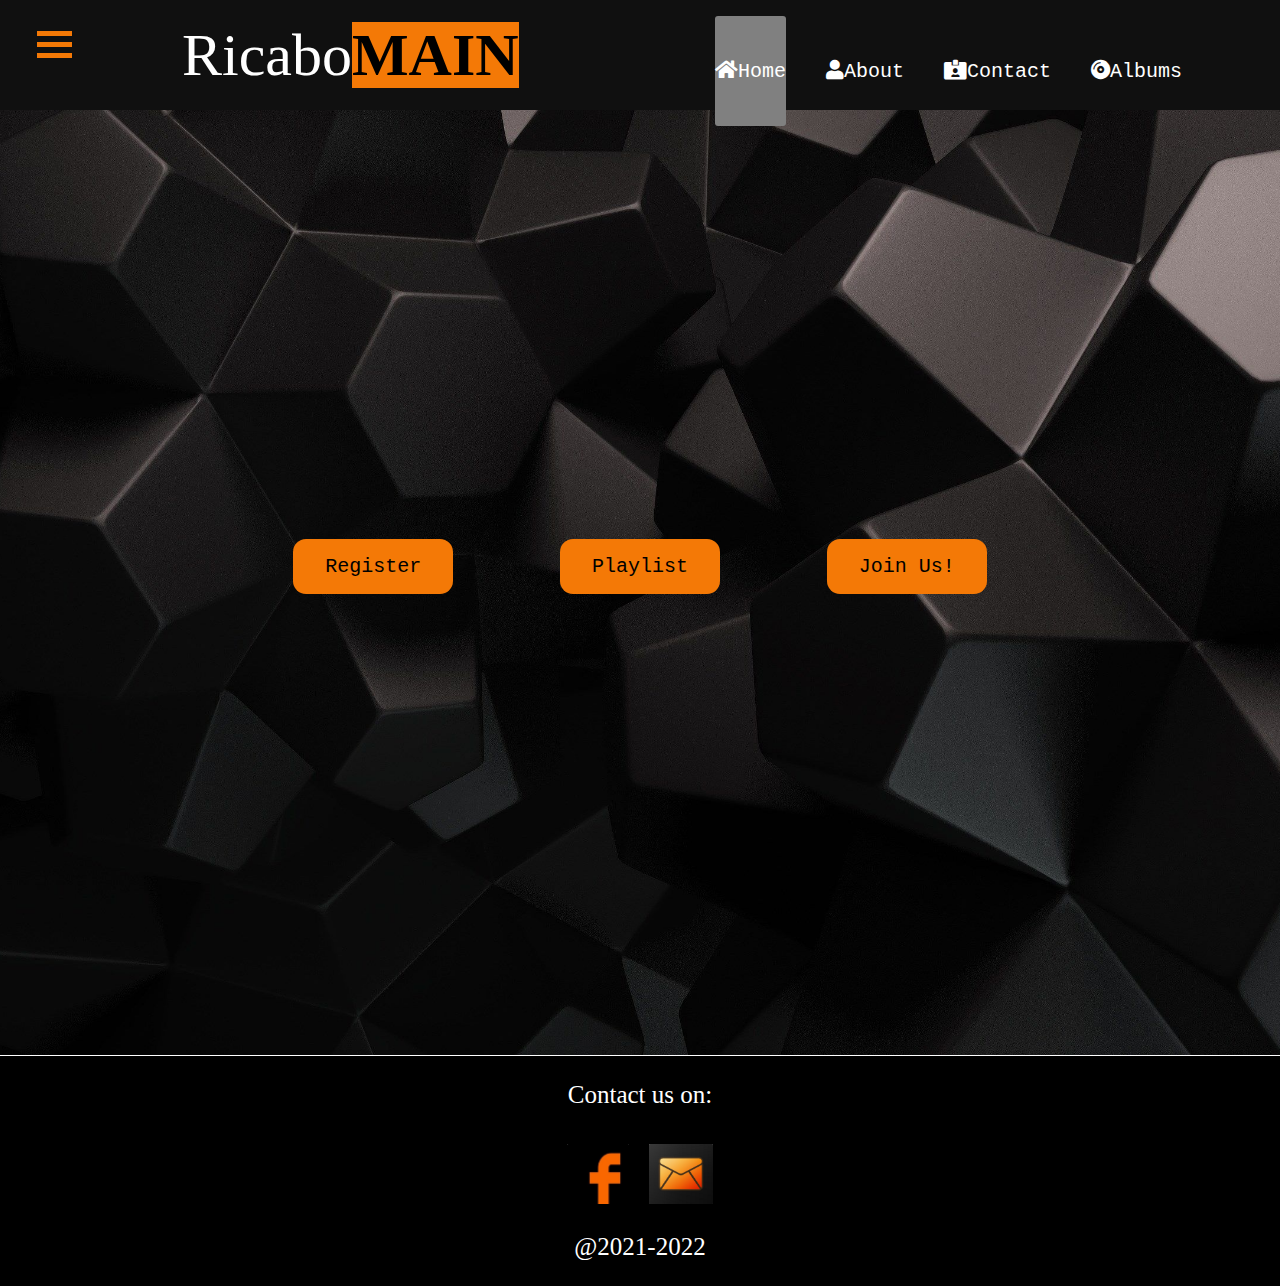
<file: index.html>
<!DOCTYPE html>
<html>
<head>
<title> Best Shot! </title>
<link rel="stylesheet" href="https://pro.fontawesome.com/releases/v5.10.0/css/all.css">
<style>
body, html{
height:100%;
margin:0;
}


.header{
width: 100%;
height: 110px;
display: flex;
background-color: #101010;


}

.dropbtn {
height: 5px;
width: 35px;
background-color:#F47906;
display: flex;
flex-wrap: wrap;
vertical-align: middle;
cursor: pointer;
margin: 6px 12px;


}
.dropdown {
  position: relative;
  display: inline-block;
  margin-top:25px;
   margin-left:25px;
}

.dropdown-content {
  display: none;
  position: absolute;
  background-color: white;
  min-width: 200px;
  box-shadow: 0px 8px 16px 0px rgba(0,0,0,0.2);
  z-index: 1;
  font-family: "Lucida Console", "Courier New", monospace;
  font-size:14px;
  margin-top:25px;

}

.dropdown-content a {
  color: black;
  padding: 12px 16px;
  text-decoration: none;
  display: block;
  cursor:pointer;
}

.dropdown-content a:hover {background-color: #F47906}

.dropdown:hover .dropdown-content {
  display: block;
  cursor:pointer;
}

.dropdown:hover .dropbtn {
  background-color: #3e8e41;
}

.inner_header{
width: 1000px;
height: 100%;
display: flex;
margin: 0 auto;
color:white;
}

.logo_container{
height: 100%;
width: 1000px;
display: table;
float: left;
}
.logo_container h1{
color: white;
height: 100%;
display: table-cell;
font-weight:300;
vertical-align: middle;
font-family: "Times New Roman", "Garamond", Serif;
font-size: 60px;
}
.logo_container h1 span{
font-weight:800;
background-color:#F47906  ;
color:black;
}
.navigation{
float: right;
height:100%;
}
.navigation a{
height:100%;
display:table;
float:left;
padding: 0px 20px;
vertical-align: middle;
text-decoration: none;

}
.navigation a:last-child{
padding-right:0;
}
.navigation a li{
display: table-cell;
vertical-align: middle;
height: 50px;
color:white;
font-family: "Lucida Console", "Courier New", monospace;
font-size:20px;
cursor: pointer;

}
.active, .navigation a li:hover {
background: gray;
border-radius: 3px;

}
.navigation .fa{
margin-right: 8px;
}
.menu-1 {
display: none;

}
.navigation a li:hover .menu-1 {
display: block;
position:absolute;
background:block;
margin-top:15px;
margin-left: -15px;

}
.bg-image{
text-align:center;
background-image: url("awts.jpg");
height:105%;
background-position: center;
  background-repeat: no-repeat;
  background-size: cover;

}

.Click{
height: 100%;
width:800px;
display:flex;
margin:auto;
vertical-align: middle;

}
.Click a:last-child{
padding-right:0;
}

.Click a{
height: 10%;
width:500px;
display:table-cell;
margin:  auto;
vertical-align:middle;
float: right;
padding: 0px 20px;
text-decoration: none;
}

.Click a button{
  background-color: #F47906;
  border: none;
  color: block;
  padding: 16px 32px;
  text-align: center;
  text-decoration: none;
  display: inline-block;
  font-size: 16px;
  margin: 4px 2px;
  cursor: pointer;
font-family: "Lucida Console", "Courier New", monospace;
font-size:20px;
border-radius: 13px;

}
footer {
margin-top: 1px;
 height: auto;
  width: 100%;
   position: absolute;
   background-color:black;
}
footer img{
  height: 60px;
  cursor: pointer;
  margin:10px 10px 5px 10px;
  margin-bottom: 0;
  

}

.footer_img {
  display: block;
  display: flex;
  justify-content: center;
  flex-wrap: wrap;
   
}
  footer .footer_img img:hover {
      transform: translateY(-4px);  
   box-shadow: 0px 10px 10px 10px #E36502 ;
   border-radius: 15px;
      }
       footer .footer_img img:hover {
        opacity: 70%;
       }

</style>


</head>
<body>

	<div class="header">
	
<div class="dropdown">
 	 <div class="dropbtn"></div>
	<div class="dropbtn"></div>
	<div class="dropbtn"></div>


  <div class="dropdown-content">
  <a href="file:///C:/Users/dave/Desktop/my%20website/project.html">About me!</a>
 <a target="_blank"  href="https://www.google.com/search?q=youtube+toturial+in+html&oq=youtube+toturial+in+html&aqs=chrome..69i57j0i22i30l2j69i64.8383j0j7&sourceid=chrome&ie=UTF-8">Watch for free</a>
 <a target="_blank"  href="https://livetutoronline.com.au/"><span style="color: red;">Watch Live!<span></a>
  </div>
</div>
		<div class="inner_header">
		
	
		<div class="logo_container">
				<h1>Ricabo<span>MAIN</span></h1>
		
			<ul class="navigation">	
						
				<a href="file:///C:/Users/dave/Desktop/my%20website/header.html"><li class="active"><i class="fas fa-home"></i>Home</li></a>
				<a href="file:///C:/Users/dave/Desktop/my%20website/project.html"><li><i class="fas fa-user"></i>About</li></a>
				<a href="#"><li><i class="fas fa-id-card-alt"></i>Contact</li></a>
				<a href="file:///C:/Users/dave/Desktop/my%20website/projects/project.html"><li><i class="fas fa-compact-disc"></i>Albums</li></a>
			</ul>
	
		   </diV>
	
		</div>
	</div>
<div class="bg-image">
	<div class="Click">
	<a href="file:///C:/Users/dave/Desktop/my%20website/Forms/Forms.html"><button>  Register</button></a>
	<a href="file:///C:/Users/dave/Desktop/my%20website/My%20mp3%20Website/MY.html"><button>Playlist</button></a>
	<a href="file:///C:/Users/dave/Desktop/my%20website/Join%20US/joinus.html"><button>Join Us!</button>
	</a><br>
	</div>	
<footer>
<p style="position:center; color: white; font-size:25px; font-family: "Lucida Console", "Courier New", monospace; ">Contact us on:</p>
    <div class="footer_img">
	
        
    <a target="_blank" href="https://www.facebook.com/?_rdc=2&_rdr"><img src="fb_dark.png"></a>
    
    <a target="_blank" href="https://mail.google.com/mail/u/1/#inbox"><img src="orange.jpg"></a>


</div>
<p style="position:center; color: white; font-size:25px; font-family: "Lucida Console", "Courier New", monospace; ">@2021-2022</p>
</footer>

</div>
</body>
</html>
</file>
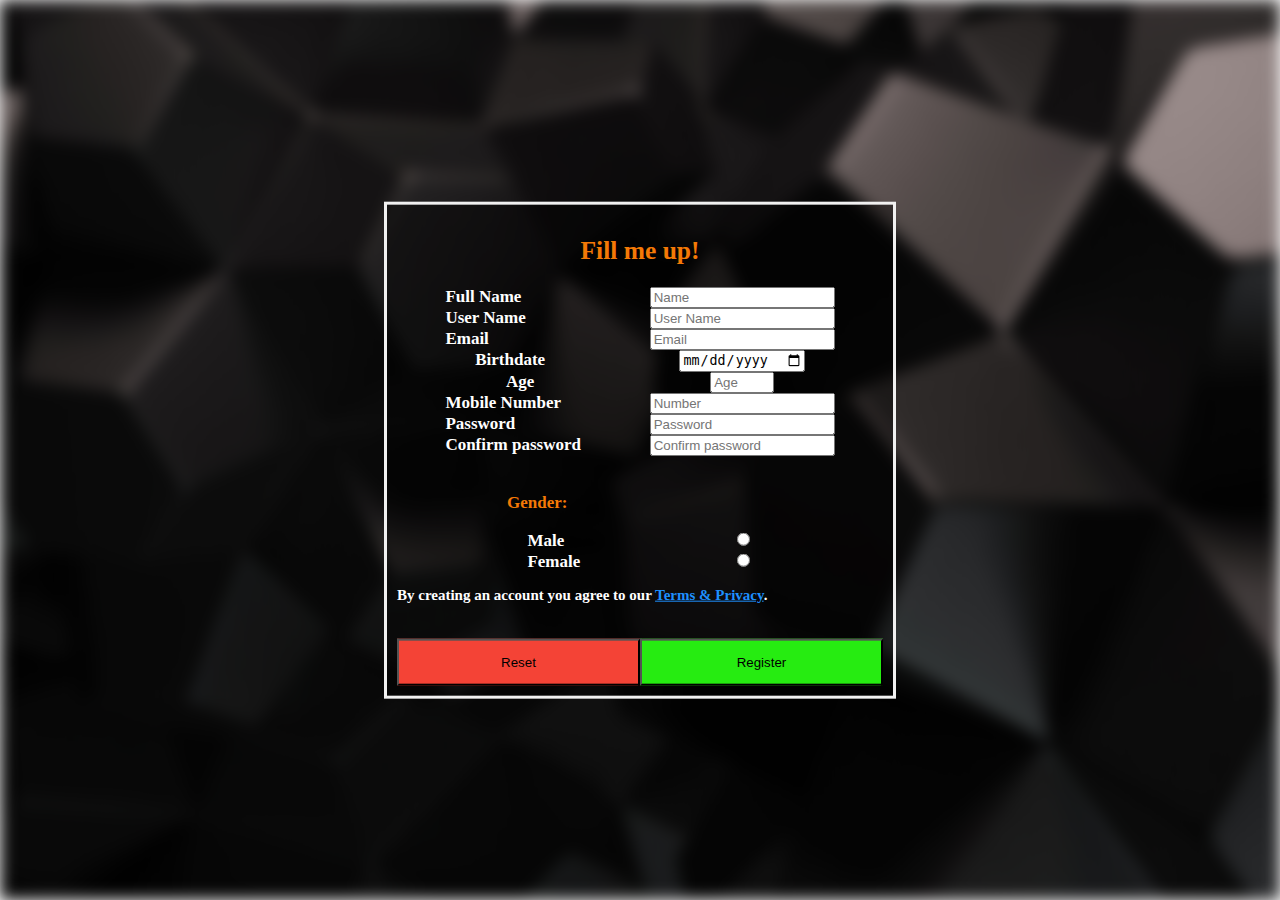
<file: Forms/Forms.html>
<!DOCTYPE html>
<html>
<head>
<meta name="viewport" content="width=device-width, initial-scale=1">
<style>
body, html {
  height: 100%;
  margin: 0;
  font-family:Times New Roman;
  font-size: 17px;
}

* {
  box-sizing: border-box;
}

.bg-image {
  /* The image used */
  background-image: url("awts.jpg");
  
  /* Add the blur effect */
  filter: blur(2px);
  -webkit-filter: blur(8px);

  height: 100%; 
  
  /* Center and scale the image nicely */
  background-position: center;
  background-repeat: no-repeat;
  background-size: cover;
}

/* Position text in the middle of the page/image */
.bg-forms {
  background-color: rgb(0,0,0); /* Fallback color */
  background-color: rgba(0,0,0, 0.4); /* Black w/opacity/see-through */
  color: white;
  font-weight: bold;
  border: 3px solid #f1f1f1;
  position: absolute;
  top: 50%;
  left: 50%;
  transform: translate(-50%, -50%);
  z-index: 1;
  width: 40%;
  padding: 10px;
  text-align: center;
}
label {
width: 200px;
display: inline-block;
text-align: left;
}
button:hover {
  opacity:1;
}

/* Extra styles for the cancel button */
.cancelbtn {
  padding: 14px 20px;
  background-color: #f44336;
}


/* Extra styles for the cancel button */
.signupbtn {
  padding: 14px 20px;
  background-color:#26EC11  ;
}

/* Float cancel and signup buttons and add an equal width */
.cancelbtn, .signupbtn {
  float: left;
  width: 50%;
}

@media screen and (max-width: 300px) {
  .cancelbtn, .signupbtn {
     width: 100%;
	
  }

</style>
</head>
<body>

<div class="bg-image"></div>


<div class="bg-forms">
	<h2 style="text-align:center; color:#F47906; font-family:Times New Roman;"> Fill me up!</h2>
	<form action="/action_page.php" method="GET">
	<div>
		<label for="name">Full Name</label>
		<input type="text" name="name" id="name" placeholder="Name" required>
		
	</div>
	<div>
		<label for="name">User Name</label>
		<input type="text" name="name" id="name" placeholder="User Name" required>
		
	</div>
	<div>
		<label for="email"> Email</label>
	<input type="email" name="email" id="email" placeholder="Email" required>
	</div>
	<div>
		<label for="age">Birthdate</label>
	<input type="date" name="date" id="date"  min="" max="" step="1" placeholder="Birthdate" required>
	</div>
	<div>
		<label for="date"> Age  </label>
	<input type="number" name="age" id="age"  min="1" max="150" step="1" placeholder="Age" required>
	</div>

	<div>
		<label for="phone"> Mobile Number</label>
		<input type="tel" name="phone" id="phone" placeholder="Number" required>
		
	</div>
	<div>

	
		<label> Password</label>
		<input type="password" name="password" placeholder="Password" required>
		
	</div>
	<div>
		<label> Confirm password</label>
		<input type="confirm password" name="password" placeholder="Confirm password" required>
		
	</div><br>
<p style="color:#F47906; text-align:left; margin-left: 110px;">Gender:</p>
	<div>
		<label for="male"> Male</label>
		<input type="radio" name="gender" id="male" value="male">
		
	</div>
	<div>
		<label for="female"> Female</label>
		<input type="radio" name="gender" id="female" value="female">
		
	
	</div >
	 <p style="font-size:15px; text-align:left;">By creating an account you agree to our <a href="#" style="color:dodgerblue">Terms & Privacy</a>.</p>
	<br>
	<div class="btn">
	<button type="reset" class="cancelbtn"> Reset </button>
	<button type="submit" class="signupbtn"> Register </button>
	</div>
	</form>
	
  
</div>

</body>
</html>
</file>
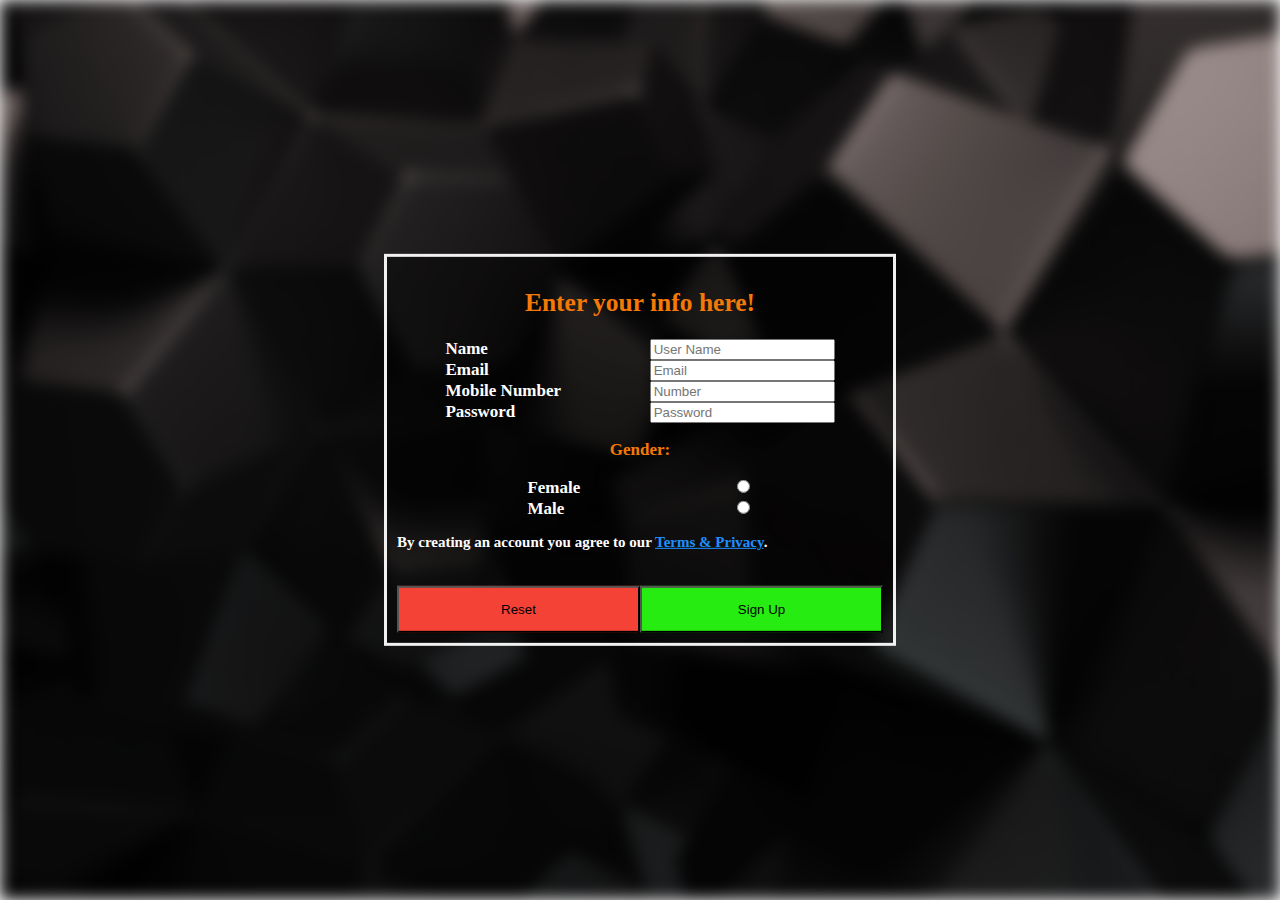
<file: Join US/joinus.html>
<!DOCTYPE html>
<html>
<head>
<meta name="viewport" content="width=device-width, initial-scale=1">
<style>
body, html {
  height: 100%;
  margin: 0;
 font-family:Times New Roman;
  font-size: 17px;
}

* {
  box-sizing: border-box;
}

.bg-image {
  /* The image used */
  background-image: url("awts.jpg");
  
  /* Add the blur effect */
  filter: blur(2px);
  -webkit-filter: blur(8px);

  height: 100%; 
  
  /* Center and scale the image nicely */
  background-position: center;
  background-repeat: no-repeat;
  background-size: cover;
}

/* Position text in the middle of the page/image */
.bg-forms {
  background-color: rgb(0,0,0); /* Fallback color */
  background-color: rgba(0,0,0, 0.4); /* Black w/opacity/see-through */
  color: white;
  font-weight: bold;
  border: 3px solid #f1f1f1;
  position: absolute;
  top: 50%;
  left: 50%;
  transform: translate(-50%, -50%);
  z-index: 1;
  width: 40%;
  padding: 10px;
  text-align: center;
}
label {
width: 200px;
display: inline-block;
text-align: left;
}
btn {
  background-color: #04AA6D;
  color: white;
  padding: 14px 20px;
  margin: 8px 0;
  border: none;
  cursor: pointer;
  width: 100%;
  opacity: 0.9;
}

button:hover {
  opacity:1;
}

/* Extra styles for the cancel button */
.cancelbtn {
  padding: 14px 20px;
  background-color: #f44336;
}


/* Extra styles for the cancel button */
.signupbtn {
  padding: 14px 20px;
  background-color:#26EC11  ;
}

/* Float cancel and signup buttons and add an equal width */
.cancelbtn, .signupbtn {
  float: left;
  width: 50%;
}

@media screen and (max-width: 300px) {
  .cancelbtn, .signupbtn {
     width: 100%;
	
  }

</style>
</head>
<body>

<div class="bg-image"></div>


<div class="bg-forms">
	<h2 style="text-align:center; color:#F47906;"> Enter your info here!</h2>
	<form action="/action_page.php" method="GET">
	<div>
		<label for="name">Name</label>
		<input type="text" name="name" id="name" placeholder="User Name" required>
		
	</div>
	<div>
		<label for="email"> Email</label>
	<input type="email" name="email" id="email" placeholder="Email" required>
	</div>
	<div>
		
	<div>
		
	<div>
		<label for="phone"> Mobile Number</label>
		<input type="tel" name="phone" id="phone" placeholder="Number" required>
		
	</div>
	<div>
		<label> Password</label>
		<input type="password" name="password" placeholder="Password" required>
		

	</div>
	<p style="color:#F47906;">Gender:</p>
	<label for="female"> Female</label>
		<input type="radio" name="gender" id="female" value="female">
		
	</div>
	<div>
		<label for="Male"> Male</label>
		<input type="radio" name="gender" id="Male" value="Male">
		
	</div >
	 <p style="font-size:15px; text-align:left;">By creating an account you agree to our <a href="#" style="color:dodgerblue">Terms & Privacy</a>.</p>
	<br>
	<div class="btn">
	<button type="reset" class="cancelbtn"> Reset </button>
	<button type="submit" class="signupbtn"> Sign Up </button>
	</div>
	</form>
	
  
</div>

</body>
</html>
</file>
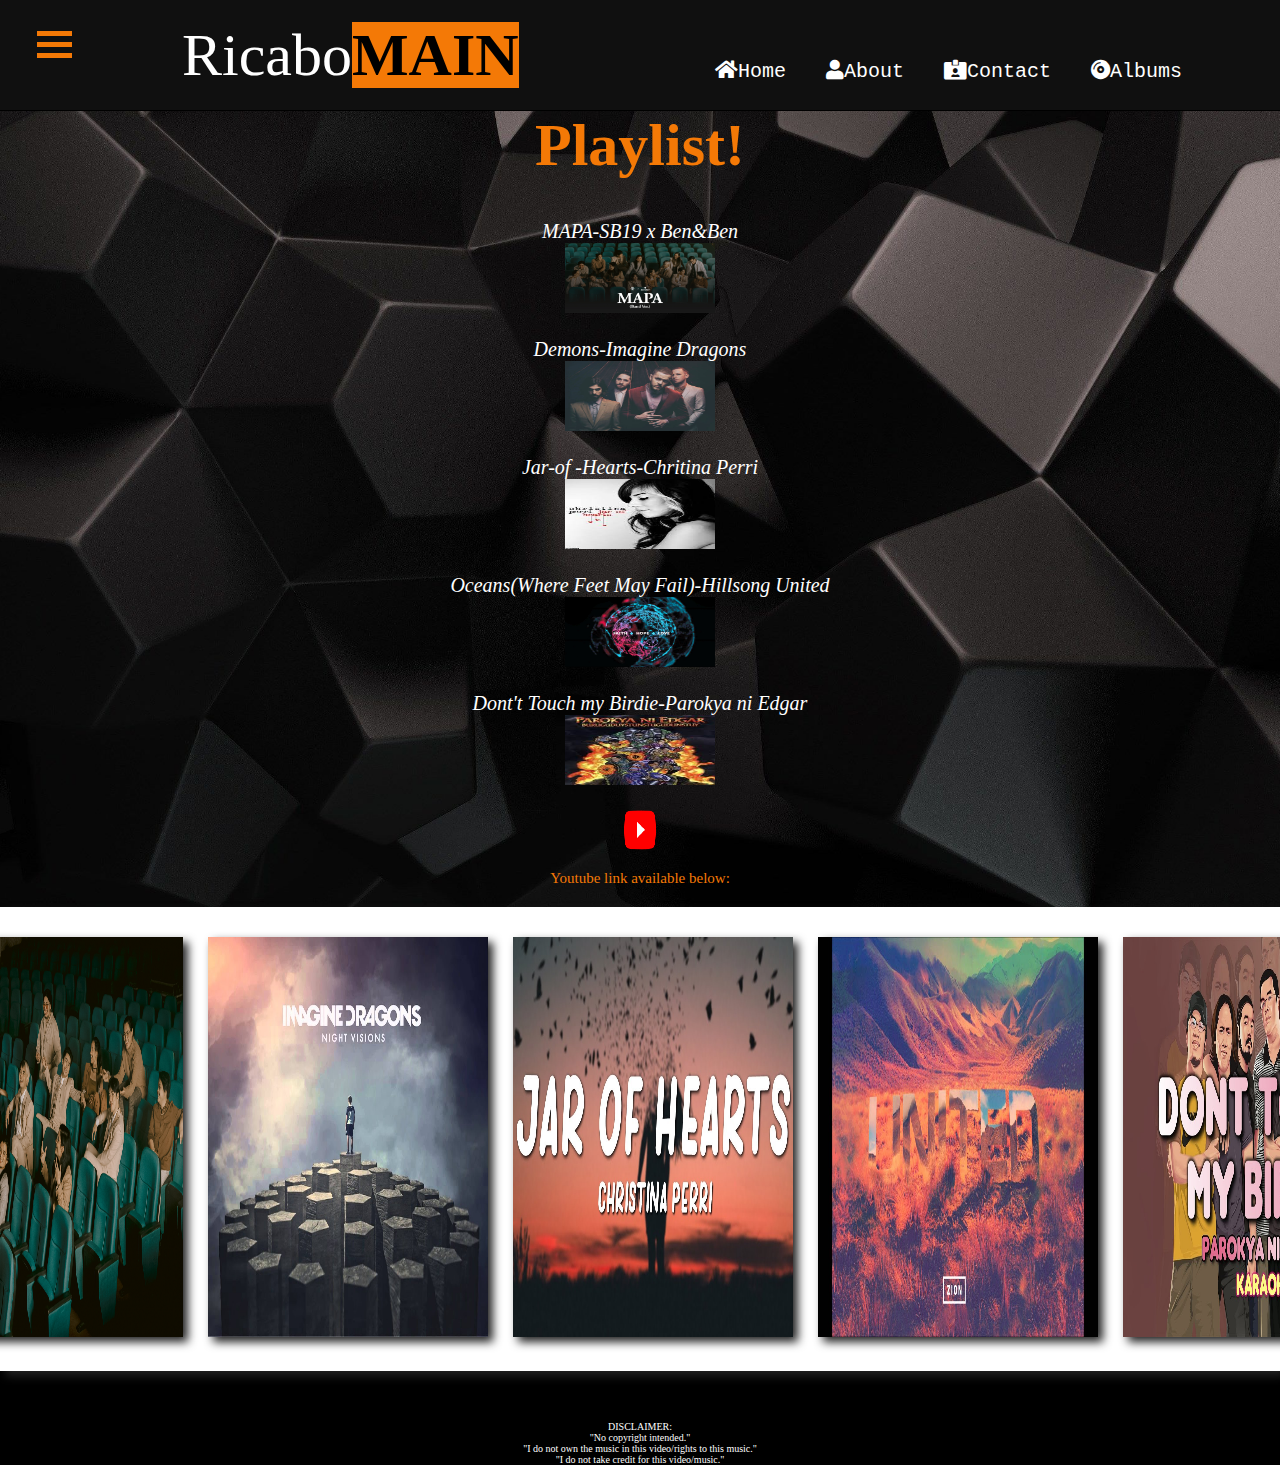
<file: My mp3 Website/MY.html>
<!DOCTYPE html>
<html>
<head>
<title>Dave Ricabo Playlist</title>
<head>
<link rel="stylesheet" href="https://pro.fontawesome.com/releases/v5.10.0/css/all.css">
<style>
body, html{
height:100%;
margin:0;
}


.header{
width: 100%;
height: 110px;
display: flex;
background-color: #101010;


}

.dropbtn {
height: 5px;
width: 35px;
background-color:#F47906;
display: flex;
flex-wrap: wrap;
vertical-align: middle;
cursor: pointer;
margin: 6px 12px;


}
.dropdown {
  position: relative;
  display: inline-block;
  margin-top:25px;
   margin-left:25px;
}

.dropdown-content {
  display: none;
  position: absolute;
  background-color: white;
  min-width: 200px;
  box-shadow: 0px 8px 16px 0px rgba(0,0,0,0.2);
  z-index: 1;
  font-family: "Lucida Console", "Courier New", monospace;
  font-size:14px;
  margin-top:25px;

}

.dropdown-content a {
  color: black;
  padding: 12px 16px;
  text-decoration: none;
  display: block;
  cursor:pointer;
}

.dropdown-content a:hover {background-color: #F47906}

.dropdown:hover .dropdown-content {
  display: block;
  cursor:pointer;
}

.dropdown:hover .dropbtn {
  background-color: #3e8e41;
}

.inner_header{
width: 1000px;
height: 100%;
display: flex;
margin: 0 auto;
color:white;
}

.logo_container{
height: 100%;
width: 1000px;
display: table;
float: left;
}
.logo_container h1{
color: white;
height: 100%;
display: table-cell;
font-weight:300;
vertical-align: middle;
font-family: "Times New Roman", "Garamond", Serif;
font-size: 60px;
}
.logo_container h1 span{
font-weight:800;
background-color:#F47906  ;
color:black;
}
.navigation{
float: right;
height:100%;
}
.navigation a{
height:100%;
display:table;
float:left;
padding: 0px 20px;
vertical-align: middle;
text-decoration: none;

}
.navigation a:last-child{
padding-right:0;
}
.navigation a li{
display: table-cell;
vertical-align: middle;
height: 50px;
color:white;
font-family: "Lucida Console", "Courier New", monospace;
font-size:20px;
cursor: pointer;

}
.active, .navigation a li:hover {
background: gray;
border-radius: 5px;

}
.navigation .fa{
margin-right: 8px;
}
.menu-1 {
display: none;

}
.navigation a li:hover .menu-1 {
display: block;
position:absolute;
background:block;
margin-top:15px;
margin-left: -15px;

}

.bg-image {
background-image: url("awts.jpg");
height:110%;
background-position: center;
 background-repeat: no-repeat;
 background-size: cover;
}

img:hover {
  animation: shake 30s;
  animation-iteration-count: infinite;
}

@keyframes shake {
  0% { transform: translate(1px, 1px) rotate(0deg); }
  10% { transform: translate(-1px, -2px) rotate(-1deg); }
  20% { transform: translate(-3px, 0px) rotate(1deg); }
  30% { transform: translate(3px, 2px) rotate(0deg); }
  40% { transform: translate(1px, -1px) rotate(1deg); }
  50% { transform: translate(-1px, 2px) rotate(-1deg); }
  60% { transform: translate(-3px, 1px) rotate(0deg); }
  70% { transform: translate(3px, 1px) rotate(-1deg); }
  80% { transform: translate(-1px, -1px) rotate(1deg); }
  90% { transform: translate(1px, 2px) rotate(0deg); }
  100% { transform: translate(1px, -2px) rotate(-1deg); }
}

.image {
  
	margin-bottom:50px;
	justify-content: center;
	filter: drop-shadow(5px 5px 5px #222);
	display: flex;
	background-color:white;
	padding:30px;
	margin-top:20px;

}
.image img{  
	position:relative;
	margin-left: 25px;	
	filter: drop-shadow(5px 5px 5px #222);
}

.image img:hover{
	transform: scale(1.2);
}
p{
	text-align:center;
	color:white;
 }

.copyright{
	color:black;
	font-family:Lucida Console;
	font-size:10px;

}

</style>
</head>
<div class="header">
	
<div class="dropdown">
 	 <div class="dropbtn"></div>
	<div class="dropbtn"></div>
	<div class="dropbtn"></div>


  <div class="dropdown-content">
  <a href="#">About me!</a>
 <a href="#">Watch for Free!</a>
 <a href="#"><span style="color: red;">Watch Live!<span></a>
  </div>
</div>
		<div class="inner_header">
		
	
		<div class="logo_container">
				<h1>Ricabo<span>MAIN</span></h1>
		
			<ul class="navigation">	
						
				<a href="file:///C:/Users/dave/Desktop/my%20website/header.html"><li><i class="fas fa-home"></i>Home</li></a>
				<a href="file:///C:/Users/dave/Desktop/my%20website/project.html"><li><i class="fas fa-user"></i>About</li></a>
				<a href="#"><li><i class="fas fa-id-card-alt"></i>Contact</li></a>
				<a href="file:///C:/Users/dave/Desktop/my%20website/projects/project.html"><li><i class="fas fa-compact-disc"></i>Albums</li></a>
			</ul>
	
		   </diV>
	
		</div>
	</div>

<body style="background-color:black;">
<div class="bg-image">
<h1 style="text-align:center;font-size:60px;color:#F47906; margin-top:1px;">  Playlist!</h1>
<p style="text-align:center;font-size:20px;color: White;font-style:italic;"> MAPA-SB19 x Ben&Ben<br>
<a target="_blank" href="file:///C:/Users/dave/Desktop/my%20website/My%20mp3%20Website/my2.html"><img src="y_banner.jpg" width="150" height="70"></iframe>
</a><br>
</p>
<p style="text-align:center;font-size:20px;color:White; font-style:italic;">Demons-Imagine Dragons<br>
<a target="_blank" href="file:///C:/Users/dave/Desktop/my%20website/My%20mp3%20Website/MY3.html"><img src="imagine_1.jpg" width="150" height="70"></a><br>
</p>
<p style="text-align:center;font-size:20px;color:White;font-style:italic;">Jar-of -Hearts-Chritina Perri<br>
<a target="_blank" href="file:///C:/Users/dave/Desktop/my%20website/My%20mp3%20Website/My_4.html"><img src="chritina_2.jfif" width="150" height="70"></a><br>
</p>
<p style="text-align:center;font-size:20px;color:White;font-style:italic;">Oceans(Where Feet May Fail)-Hillsong United<br>
<a target="_blank" href="file:///C:/Users/dave/Desktop/my%20website/My%20mp3%20Website/My5.html"><img src="hillsong_3.jpg" width="150" height="70"></a><br>
</p>
<p style="text-align:center;font-size:20px;color:White;font-style:italic;">Dont't Touch my Birdie-Parokya ni Edgar<br>
<a target="_blank" href="file:///C:/Users/dave/Desktop/my%20website/My%20mp3%20Website/my_6.html"><img src="birdie_2.jfif" width="150" height="70"></a><br>



<p style="text-align:center; "><img src="8.png" onclick="move()" width="40px" height="40px"></img> </p>

<p style="font-family:Lucida Console; font-size:15px;color:#F47906;"> Youtube link available below:</p>
<div class="image">
	
	<a target="_blank" href="https://www.youtube.com/watch?v=xIfWCE2ESuo"><img src="maam.jpg" alt="MAPA" style="width:280px;height:400px;"></a>
	<a target="_blank" href="https://www.youtube.com/watch?v=mWRsgZuwf_8"><img src="dsng1.jpg"  alt="DEMONS" style="width:280px;height:400px;"></a>
	<a target="_blank" href="https://www.youtube.com/watch?v=8v_4O44sfjM"><img src="dsng.2.jpg"  alt="JAr of HEart" style="width:280px;height:400px;"></a>
	<a target="_blank" href="https://www.youtube.com/watch?v=OP-00EwLdiU"><img src="dsng3.jpg"  alt="Oceans" style="width:280px;height:400px;"></a>
	<a target="_blank" href="https://www.youtube.com/watch?v=aAsZo7veqp8"><img src="dsng4.jpg"  alt="Don't Touch My Birdie" style="width:280px;height:400px;"></a>

</div>
<div class="copyright">
	<p>DISCLAIMER: <br>"No copyright intended." <br>"I do not own the music in this video/rights to this music."<br> "I do not take credit for this video/music."</p>
</div>	


</div>
</body>


</html>
</file>
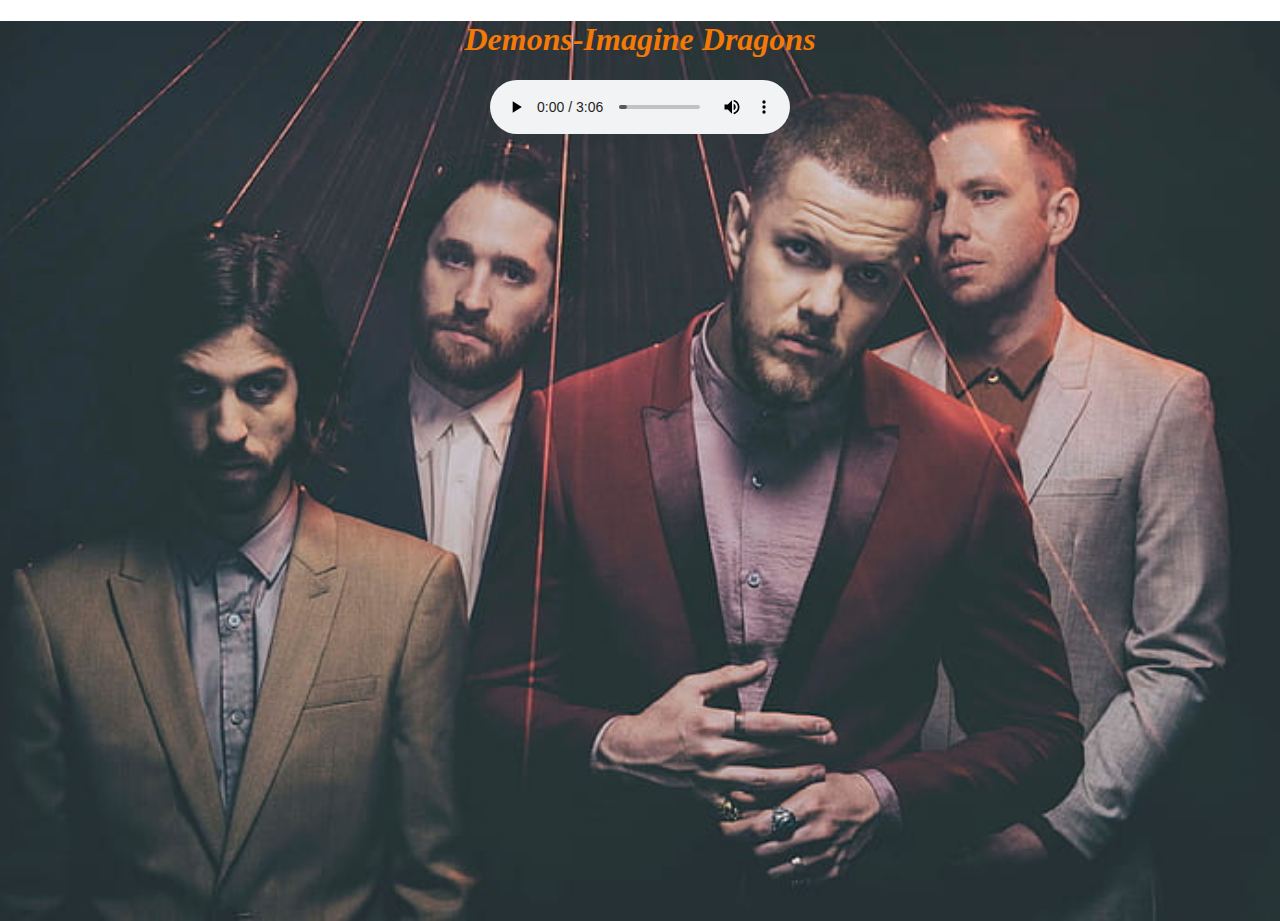
<file: My mp3 Website/MY3.html>
<!DOCTYPE html>
<div style="background-image:url('imagine_1.jpg'); background-size:cover; height:100%; margin:0; background-position:center; background-repeat:no-repeat;">
<html>
<head>
<title> Demons-Imagine Dragons </title>
<style>
body, html{
height:100%;
margin:0;
}
.bg{
background-position:center;
background-repeat:no-repeat;
background-size:cover;
}
</style>
</head>
<body>
<h1 style="text-align:center;color: #F47906; font-style:italic">Demons-Imagine Dragons </h1>
<div style="text-align:center;">
<audio controls style="align:center;">
  <source src="demons_1.mp3" type="audio/ogg">
  <source src="demons_1.mp3" type="audio/mpeg">
</audio>
</div>
<marquee behavior="scroll" direction="up" scrollamount="1" height="600" onmousedown="this.stop();" onmouseup="this.start();">
<h3 style="text-align:center;color:white;">
<p> When the days are cold <br>
 And the cards all fold<br>
 And the saints we see<br>
 Are all made of gold<br>
 When your dreams all fail<br>
 And the ones we hail<br>
 Are the worst of all<br>
 And the blood's run stale<br></p>
 <p>I wanna hide the truth<br>
 I wanna shelter you<br>
But with the beast inside<br>
There's nowhere we can hide<br>
No matter what we breed<br>
We still are made of greed<br>
This is my kingdom come<br>
This is my kingdom come<br></p>
<p>When you feel my heat<br>
Look into my eyes<br>
It's where my demons hide<br>
It's where my demons hide<br>
Don't get too close<br>
It's dark inside<br>
It's where my demons hide<br>
It's where my demons hide<br></p>
<p>At the curtain's call<br>
It's the last of all<br>
When the lights fade out<br>
All the sinners crawl<br>
So they dug your grave<br>
And the masquerade<br>
Will come calling out<br>
At the mess you've made<br></p>
<p>Don't wanna let you down<br>
But I am hell-bound<br>
Oh, this is all for you<br>
Don't wanna hide the truth<br>
No matter what we breed<br>
We still are made of greed<br>
This is my kingdom come<br>
This is my kingdom come<br></p>
<p>When you feel my heat<br>
Look into my eyes<br>
It's where my demons hide<br>
It's where my demons hide<br>
Don't get too close<br>
It's dark inside<br>
It's where my demons hide<br>
It's where my demons hide<br></p>
<p>They say it's what you make<br>
I say it's up to fate<br>
It's woven in my soul<br>
I need to let you go<br>
Your eyes, they shine so bright<br>
I wanna save that light<br>
I can't escape this now<br>
Unless you show me how<br></P
<p>When you feel my heat<br>
Look into my eyes<br>
It's where my demons hide<br>
It's where my demons hide<br>
Don't get too close<br>
It's dark inside<br>
It's where my demons hide<br>
It's where my demons hide<br></p>
</h3>
</marquee>
</body>	
</html>
</div>
</file>
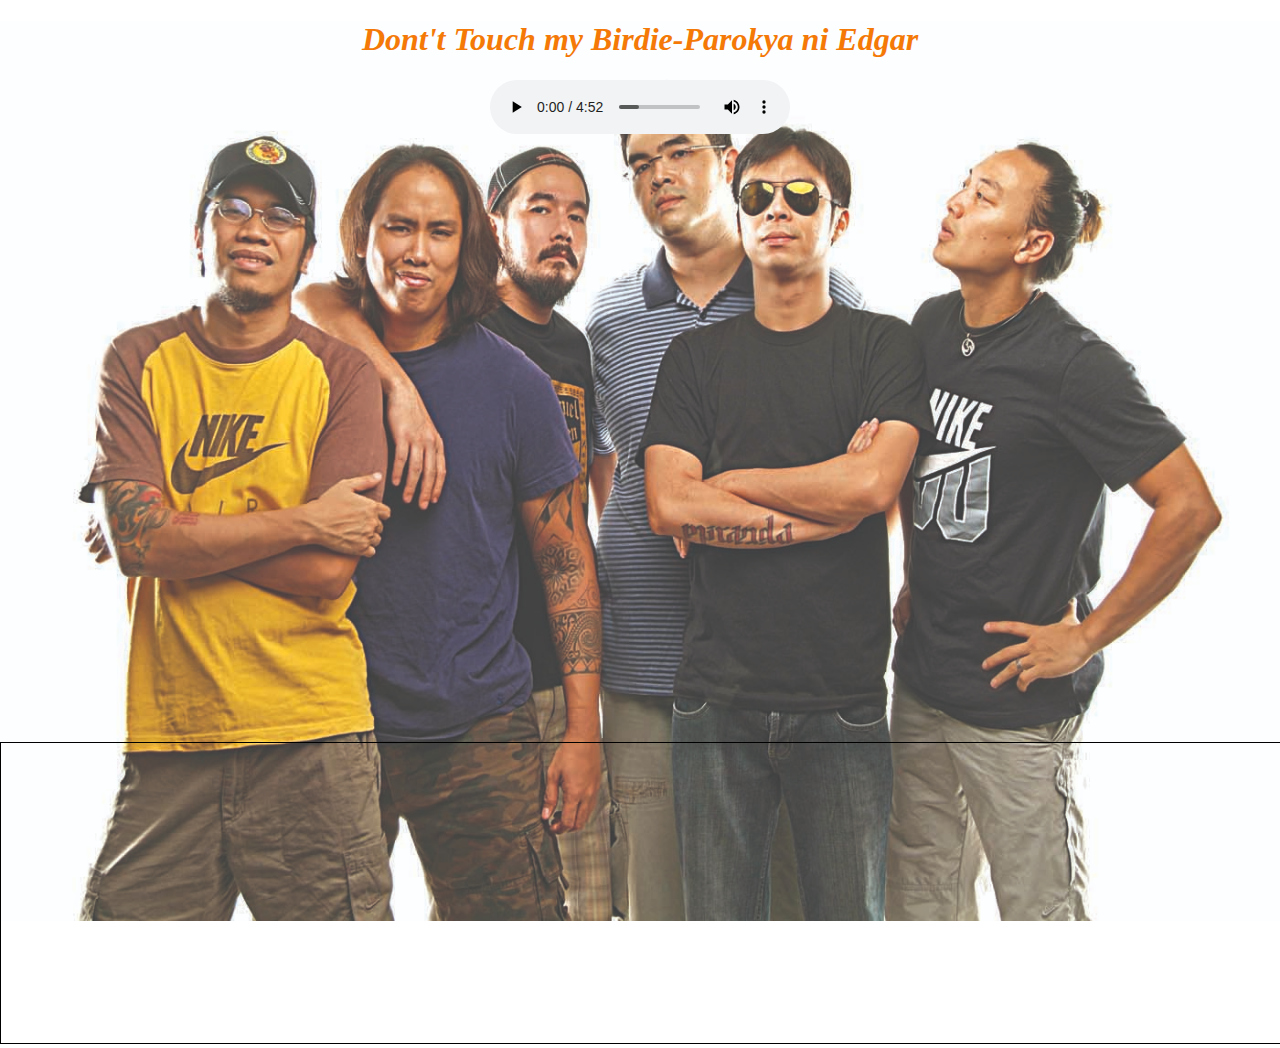
<file: My mp3 Website/my_6.html>
<!DOCTYPE html>
<div style="background-image:url('Edgar.jpg'); background-position:center; background-repreat:no-repeat; background-size:cover; height:100%;">
<html>
<head>
<title> Parokya ni Edgar </title>
<style>
body, html{
height:100%;
margin:0;
}
.br {
background-position:center;
background-repeat:no-repeat;
background-size:cover;
}
</style>
</head>
<body>
<div align="center">
<h1 style="text-align:center;color: #F47906;font-style:italic;"> Dont't Touch my Birdie-Parokya ni Edgar</h1>
<audio controls>
	<source src="parokya.mp3" type="audio/ogg">
	<source src="parokya.mp3" type="audio/mpeg">
</audio>
</div>
<marquee direction="up" behavior="scroll" scrollamount="1" onmousedown="this.stop()" height="600" onmouseup="this.start()">
<h3 style="text-align:center; color: white  ;">
<p>Kapag ako'y nababato<br>
Pinaglalaruan ko ang birdie ko<br>
Ang cute-cute naman kasi<br>
Kaya ko siya binili<br></p>
<p>My birdie is my best friend (my best friend)<br>
Ang dami naming maliligayang sandali<br>
Madalas ko siyang pinapakain ng birdseed<br>
Mahal kita, oh birdie ko, 'wag kang lalayo!<br></p>
<p>Don't touch my birdie! (Don't touch my birdie!)<br>
Resist temptation, please!<br>
You don't have to grab my birdie<br>
Just call it, and it will come<br></p>
<p>Ang birdie ko'y nakakatuwa<br>
Parang cobra na mahilig mantuka<br>
Kapag nilabas na mula sa kulungan<br>
Tuluy-tuloy na ang aming kasiyahan<br></p>
<p>'Di naman ako madamot talaga<br>
Ayaw ko lang na hinahawakan siya ng iba<br>
Ang birdie ko ay medyo masungit<br>
Konting hawak lang, siguradong magagalit<br></p>
<p>Don't touch my birdie! (Don't touch my birdie!)<br>
Resist temptation, please!<br>
You don't have to grab my birdie<br>
Just call it, and it will come<br>
It will come<br></p>
<p>Huwag ka sanang magalit sa akin<br>
Tuwing ang birdie ko ay aking hihimasin<br>
Sana'y maunawaan mo<br>
Mahal na mahal ko ang birdie ko, pati mga itlog nito<br></p>
<p>Don't touch my birdie! (Don't touch my birdie!)<br>
Resist temptation, please!<br>
You don't have to grab my birdie<br>
Just call it, and it will come<br></p>
<p>Don't touch my birdie! (It will come)<br>
Resist temptation, please! (It will come)<br>
You don't have to grab my birdie<br>
Just call it, and it will come<br></p>
<p>It will come<br>
It will come<br></p>
</h3>
</marquee>
<iframe src="file:///C:/Users/dave/Desktop/My%20mp3%20Website/MY.html" width="100%" height="300" style="border:1px solid black;">
</iframe>
</body>
</html>
</div>
</file>
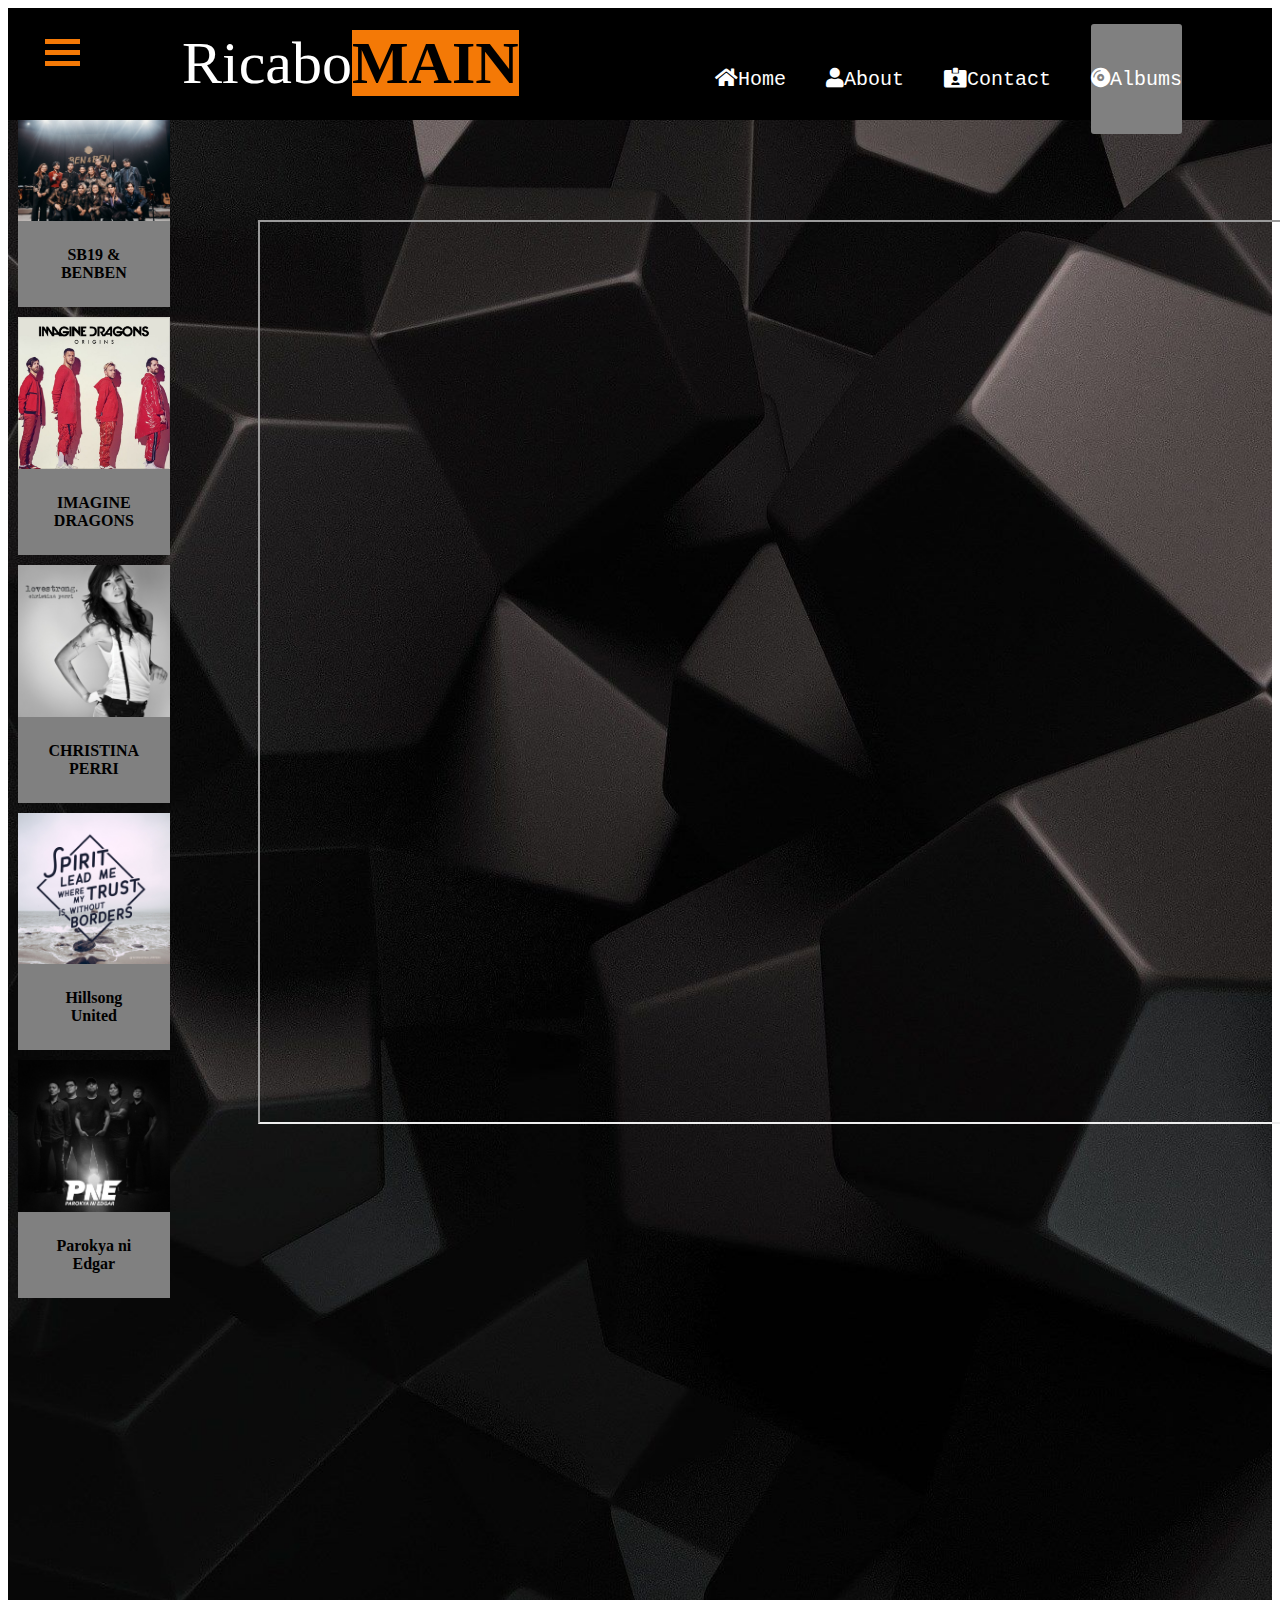
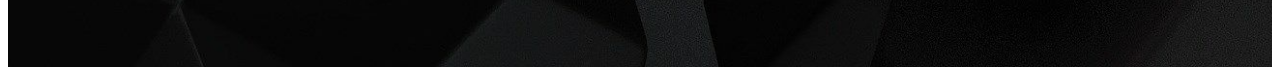
<file: projects/project.html>
<html>
<head>
<title> CSS ELEMENTS</title>
<link rel="stylesheet" href="https://pro.fontawesome.com/releases/v5.10.0/css/all.css">
<style>
.bg-color{
background-color:black;
}
.header{
width: 100%;
height: 110px;
display: flex;
background-color:#0000;
margin-top:0;


}

.dropbtn {
height: 5px;
width: 35px;
background-color:#F47906;
display: flex;
flex-wrap: wrap;
vertical-align: middle;
cursor: pointer;
margin: 6px 12px;


}
.dropdown {
  position: relative;
  display: inline-block;
  margin-top:25px;
   margin-left:25px;
}

.dropdown-content {
  display: none;
  position: absolute;
  background-color: white;
  min-width: 200px;
  box-shadow: 0px 8px 16px 0px rgba(0,0,0,0.2);
  z-index: 1;
  font-family: "Lucida Console", "Courier New", monospace;
  font-size:14px;
  margin-top:25px;

}

.dropdown-content a {
  color: black;
  padding: 12px 16px;
  text-decoration: none;
  display: block;
  cursor:pointer;
}

.dropdown-content a:hover {background-color: #F47906}

.dropdown:hover .dropdown-content {
  display: block;
  cursor:pointer;
}

.dropdown:hover .dropbtn {
  background-color: #3e8e41;
}

.inner_header{
width: 1000px;
height: 100%;
display: flex;
margin: 0 auto;
color:white;
}

.logo_container{
height: 100%;
width: 1000px;
display: table;
float: left;
}
.logo_container h1{
color: white;
height: 100%;
display: table-cell;
font-weight:300;
vertical-align: middle;
font-family: "Times New Roman", "Garamond", Serif;
font-size: 60px;
}
.logo_container h1 span{
font-weight:800;
background-color:#F47906  ;
color:black;
}
.navigation{
float: right;
height:100%;
}
.navigation a{
height:100%;
display:table;
float:left;
padding: 0px 20px;
vertical-align: middle;
text-decoration: none;

}
.navigation a:last-child{
padding-right:0;
}
.navigation a li{
display: table-cell;
vertical-align: middle;
height: 50px;
color:white;
font-family: "Lucida Console", "Courier New", monospace;
font-size:20px;
cursor: pointer;

}
.active, .navigation a li:hover {
background: gray;
border-radius: 3px;

}
.navigation .fa{
margin-right: 8px;
}
.menu-1 {
display: none;

}
.navigation a li:hover .menu-1 {
display: flex;
position:absolute;
background:block;
margin-top:15px;
margin-left: -15px;
}
.bg-image {
background-image: url("awts.jpg");
height:110%;
background-position: center;
background-repeat: no-repeat;
background-size: cover;
height:175%;
margin:0px;
margin-left:0;
background-color:#000; 
width: 100%;
}
div.gallery {
  margin: 10px;
  margin-top: 2px;

  float: center;
  width: 12%;
  display:table;
  text-align:center;
background-color:gray;  
}

div.gallery:hover {
  border: 1px solid #777;
background-color:#FA4D11;
}

div.gallery img {
  width: 100%;
  height: auto;
  cursor:pointer;
}

div.desc {
  padding: 25px;
  text-align: center;
}
iframe{ 
position:absolute;
margin-top:100px;
width: 80%;
height:100%;
margin-left: 250px;
}
</style>
</head>
<body>
<div class="bg-color">
<div class="header">
	
<div class="dropdown">
 	 <div class="dropbtn"></div>
	<div class="dropbtn"></div>
	<div class="dropbtn"></div>


  <div class="dropdown-content">
  <a href="file:///C:/Users/dave/Desktop/my%20website/project.html">About me!</a>
 <a target="_blank" href="https://www.google.com/search?q=youtube+toturial+in+html&oq=youtube+toturial+in+html&aqs=chrome..69i57j0i22i30l2j69i64.8383j0j7&sourceid=chrome&ie=UTF-8">Watch for Free!</a>
 <a target="_blank" href="https://livetutoronline.com.au/"><span style="color: red;">Watch Live!<span></a>
  </div>
</div>
		<div class="inner_header">
		
	
		<div class="logo_container">
				<h1>Ricabo<span>MAIN</span></h1>
		
			<ul class="navigation">	
						
				<a href="file:///C:/Users/dave/Desktop/my%20website/header.html"><li><i class="fas fa-home"></i>Home</li></a>
				<a href="file:///C:/Users/dave/Desktop/my%20website/project.html"><li><i class="fas fa-user"></i>About</li></a>
				<a href="#"><li><i class="fas fa-id-card-alt"></i>Contact</li></a>
				<a href="file:///C:/Users/dave/Desktop/my%20website/projects/project.html"><li  class="active"><i class="fas fa-compact-disc"></i>Albums</li></a>
			</ul>
	
		   </diV>
	
		</div>
	</div>
<div class="bg-image">
<div class="iframe">
<iframe src="https://www.bing.com/search?q=Albums+of+Sb+19&oq=Albums+of+Sb+19&aqs=chrome..69i57j0i13.6506j0j7&sourceid=chrome&ie=UTF-8"></iframe>
</div>

<div class="gallery">
  <a target="_blank" href="file:///C:/Users/dave/Desktop/my%20website/My%20mp3%20Website/my2.html">
    <img src="1234.jpg" alt="MAPA" width="600" height="400">
  </a>
  <div class="desc"><b> SB19 & BENBEN</b></div>
</div>

<div class="gallery">
  <a target="_blank" href="file:///C:/Users/dave/Desktop/my%20website/My%20mp3%20Website/MY3.html">
    <img src="432.jpg" alt="DEMONS" width="600" height="400">
  </a>
  <div class="desc"><b>IMAGINE DRAGONS</b></div>
</div>

<div class="gallery">
  <a target="_blank" href="file:///C:/Users/dave/Desktop/my%20website/My%20mp3%20Website/My_4.html">
    <img src="92.jfif" alt="JAR OF HEARTS" width="600" height="400">
  </a>
  <div class="desc"><b> CHRISTINA PERRI</b></div>
</div>

<div class="gallery">
  <a target="_blank" href="file:///C:/Users/dave/Desktop/my%20website/My%20mp3%20Website/My5.html">
    <img src="93.jpg" alt="Oceans(Where Feet May Fail)" width="600" height="400">
  </a>
  <div class="desc"><b> Hillsong United</b></div>
</div>
<div class="gallery">
  <a target="_blank" href="file:///C:/Users/dave/Desktop/my%20website/My%20mp3%20Website/my_6.html">
    <img src="123.jfif" alt="Dont't Touch my Birdie" width="600" height="400">
  </a>
  <div class="desc"><b> Parokya ni Edgar</b</div>
</div>
</div>
</div>
</body>
</html>
</file>
